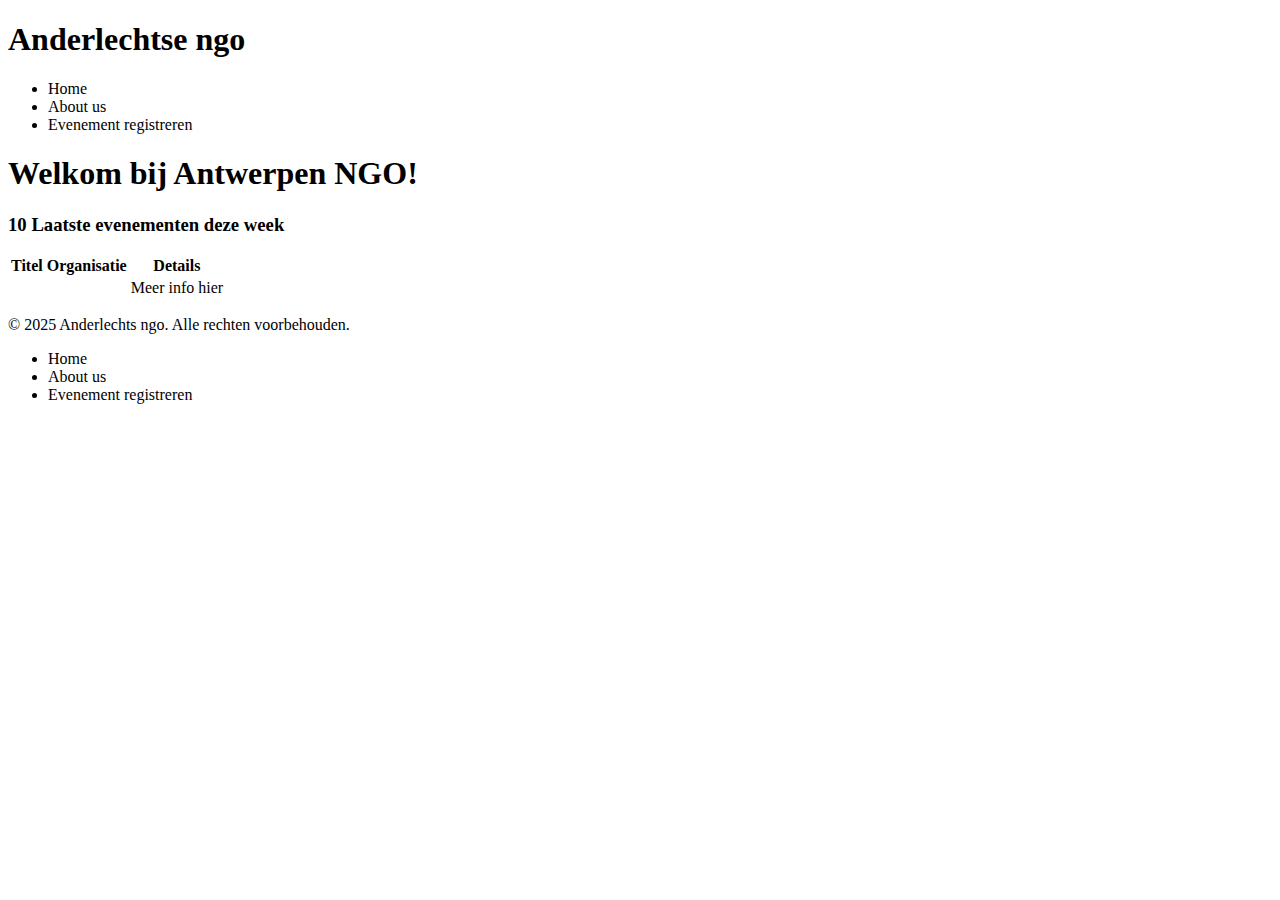
<file: src/main/resources/templates/index.html>
<!DOCTYPE html>
<html lang="en" xmlns:th="http://www.thymeleaf.org">
<head>
    <meta charset="UTF-8">
    <title>Homepage</title>
    <link rel="stylesheet" type="text/css" th:href="@{/style.css}">
</head>
<body>
<header>
    <h1>Anderlechtse ngo</h1>
    <nav class="navigatie">
        <ul>
            <li><a th:href="@{index}">Home</a></li>
            <li><a th:href="@{about}">About us</a></li>
            <li><a th:href="@{new}">Evenement registreren</a></li>
        </ul>
    </nav>
</header>


<main>
    <h1>Welkom bij Antwerpen NGO!</h1>
    <h3>10 Laatste evenementen deze week</h3>
    <table>
        <thead>
        <tr>
            <th>Titel</th>
            <th>Organisatie</th>
            <th>Details</th>
        </tr>
        </thead>
        <tbody>
        <tr th:each="event : ${events}">
            <td th:text="${event.titel}"></td>
            <td th:text="${event.organisatie}"></td>
            <td>
                <a th:href="@{'/detail'(id=${event.id})}">Meer info hier</a>
            </td>
        </tr>
        </tbody>
    </table>

</main>
<footer>

    <p>&copy; 2025  Anderlechts ngo. Alle rechten voorbehouden.</p>
    <ul>
        <li><a th:href="@{index}">Home</a></li>
        <li><a th:href="@{about}">About us</a></li>
        <li><a th:href="@{new}">Evenement registreren</a></li>
    </ul>

</footer>
</body>
</html>
</file>
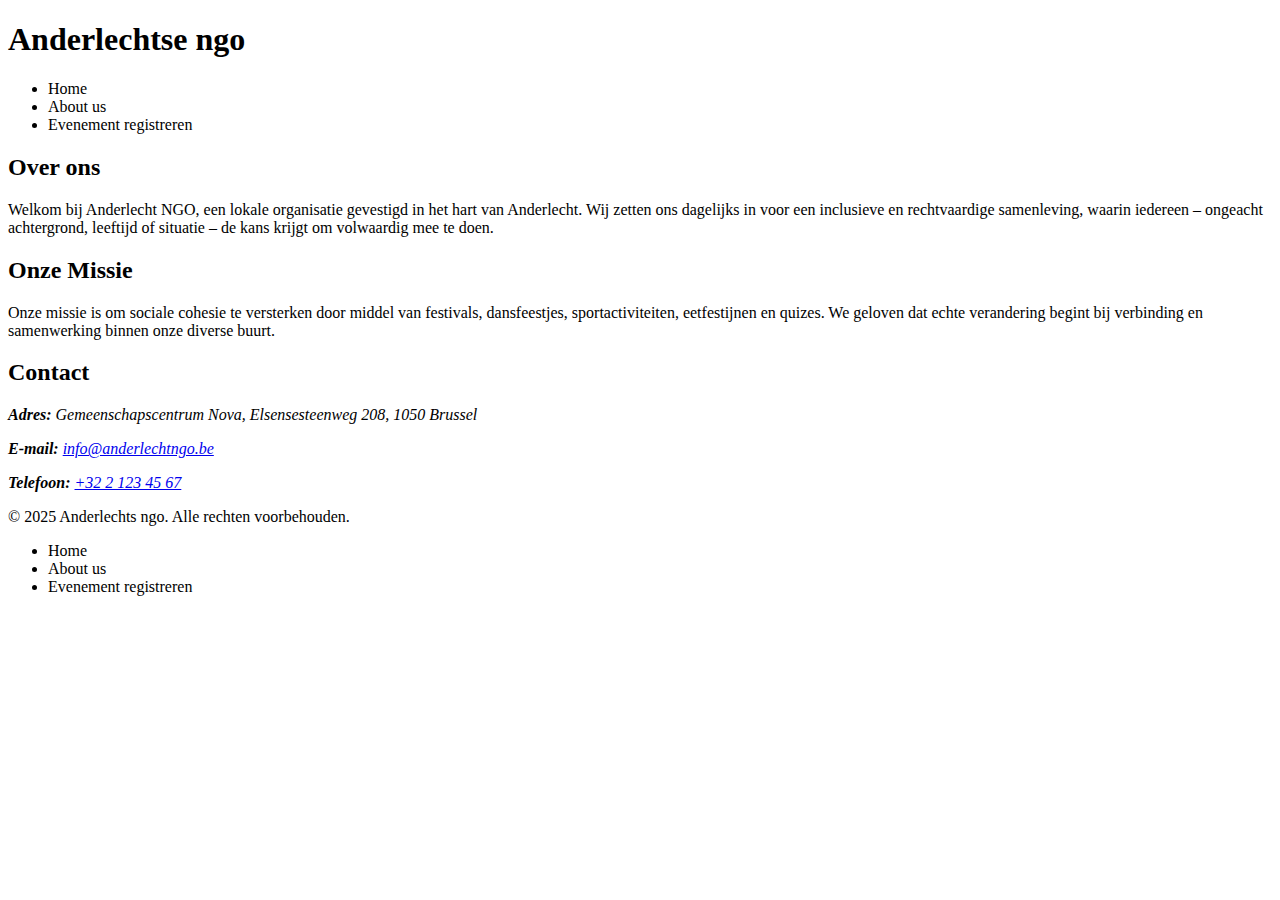
<file: src/main/resources/templates/about.html>
<!DOCTYPE html>
<html lang="en" xmlns:th="http://www.thymeleaf.org">
<link rel="stylesheet" th:href="@{/style.css}">
<head>
    <meta charset="UTF-8">

    <title>About us</title>

</head>
<body>


<header>
    <h1>Anderlechtse ngo</h1>
    <nav class="navigatie">
        <ul>
            <li><a th:href="@{index}">Home</a></li>
            <li><a th:href="@{about}">About us</a></li>
            <li><a th:href="@{new}">Evenement registreren</a></li>
        </ul>
    </nav>
</header>

<main>
    <h2>Over ons</h2>
    <p>
        Welkom bij Anderlecht NGO, een lokale organisatie
        gevestigd in het hart van Anderlecht.
        Wij zetten ons dagelijks in voor een inclusieve en rechtvaardige samenleving,
        waarin iedereen – ongeacht achtergrond, leeftijd of situatie – de kans krijgt om volwaardig mee te doen.
    </p>

    <h2>Onze Missie</h2>
    <p>
        Onze missie is om sociale cohesie te versterken door middel van festivals, dansfeestjes, sportactiviteiten, eetfestijnen en quizes.
        We geloven dat echte verandering begint bij verbinding en samenwerking binnen onze diverse buurt.
    </p>

    <h2>Contact</h2>
    <address>
        <p><strong>Adres:</strong> Gemeenschapscentrum Nova, Elsensesteenweg 208, 1050 Brussel</p>
        <p><strong>E-mail:</strong> <a href="mailto:info@anderlechtngo.be">info@anderlechtngo.be</a></p>
        <p><strong>Telefoon:</strong> <a href="tel:+3221234567">+32 2 123 45 67</a></p>
    </address>

</main>
<footer>
    <p>&copy; 2025  Anderlechts ngo. Alle rechten voorbehouden.</p>
    <ul>
        <li><a th:href="@{index}">Home</a></li>
        <li><a th:href="@{about}">About us</a></li>
        <li><a th:href="@{new}">Evenement registreren</a></li>
    </ul>
</footer>
</body>
</html>
</file>
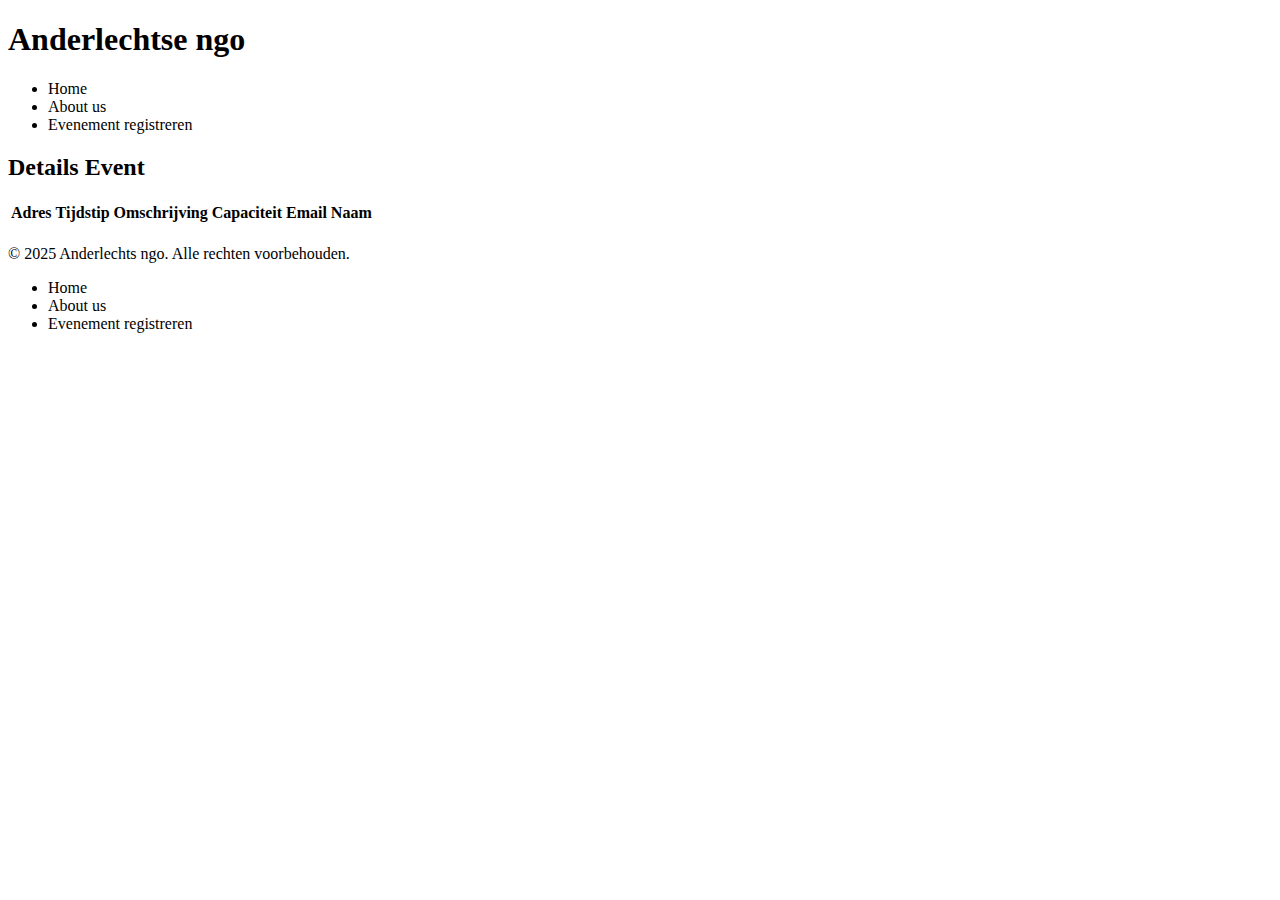
<file: src/main/resources/templates/detail.html>
<!DOCTYPE html>
<html lang="en" xmlns:th="http://www.thymeleaf.org">
<link rel="stylesheet" th:href="@{/style.css}">
<head>
    <meta charset="UTF-8">
    <title>Details</title>
</head>
<body>


<header>
    <h1>Anderlechtse ngo</h1>
    <nav class="navigatie">
        <ul>
            <li><a th:href="@{index}">Home</a></li>
            <li><a th:href="@{about}">About us</a></li>
            <li><a th:href="@{new}">Evenement registreren</a></li>
        </ul>
    </nav>
</header>

<main>
    <h2 th:text="${event.titel}">Details Event</h2>
    <table>
        <thead>
        <tr>
            <th>Adres</th>
            <th>Tijdstip</th>
            <th>Omschrijving</th>
            <th>Capaciteit</th>
            <th>Email</th>
            <th>Naam</th>
        </tr>
        </thead>
        <tbody>
        <tr>
            <td th:text="${event.locatie.adres}"></td>
            <td th:text="${event.tijdstip}"></td>
            <td th:text="${event.omschrijving}"></td>
            <td th:text="${event.locatie.capaciteit}"></td>
            <td th:text="${event.email}"></td>
            <td th:text="${event.locatie.naam}"></td>
        </tr>
        </tbody>
    </table>
</main>
<footer>
    <p>&copy; 2025  Anderlechts ngo. Alle rechten voorbehouden.</p>
    <ul>
        <li><a th:href="@{index}">Home</a></li>
        <li><a th:href="@{about}">About us</a></li>
        <li><a th:href="@{new}">Evenement registreren</a></li>
    </ul>
</footer>
</body>
</html>
</file>
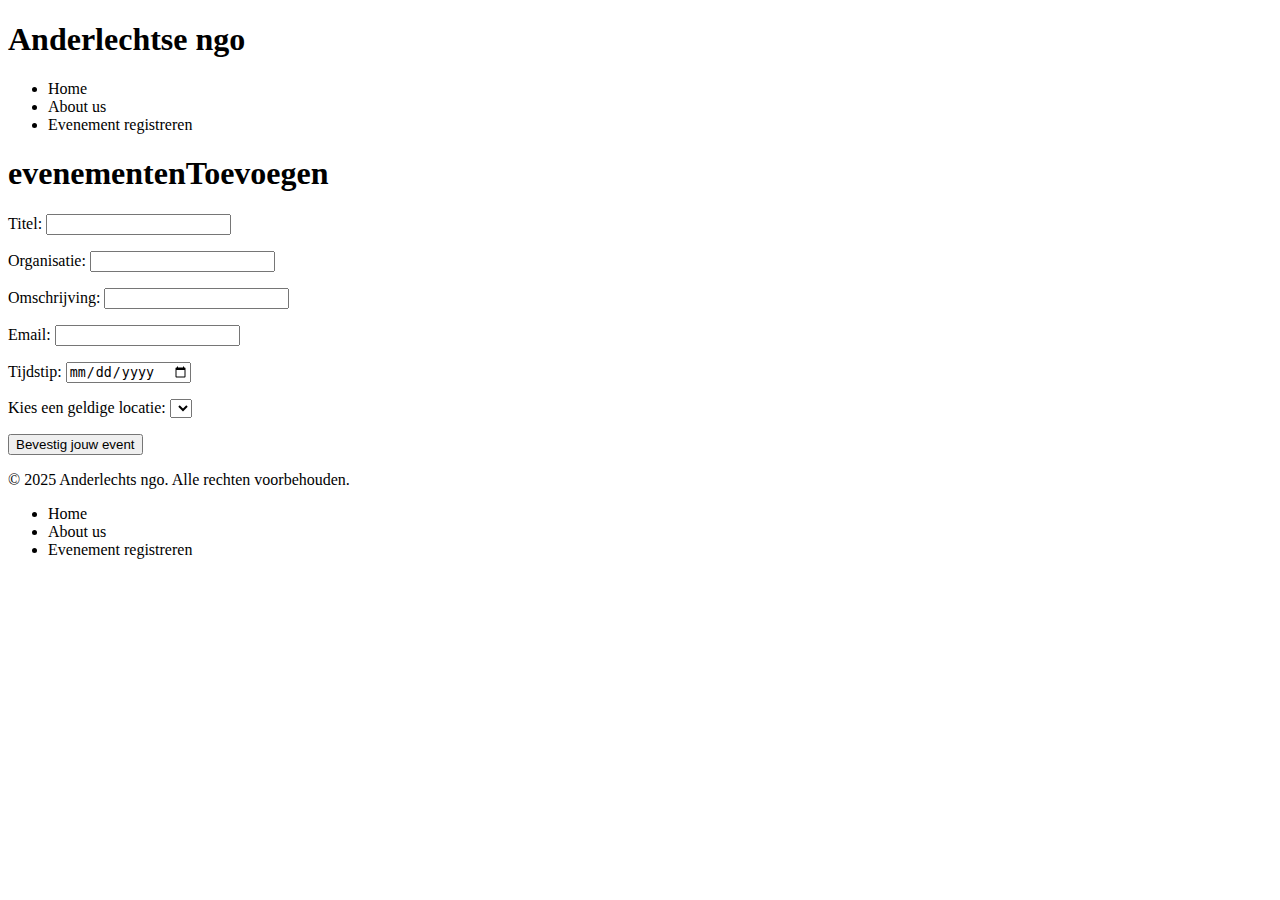
<file: src/main/resources/templates/new.html>
<!DOCTYPE html>
<html lang="en" xmlns:th="http://www.thymeleaf.org">
<link rel="stylesheet" th:href="@{/style.css}">

<head>
    <meta charset="UTF-8">
    <meta name="viewport" content="width=device-width, initial-scale=1">
    <title>New</title>


</head>
<body>
<header>
    <h1>Anderlechtse ngo</h1>
    <nav class="navigatie">
        <ul>
            <li><a th:href="@{index}">Home</a></li>
            <li><a th:href="@{about}">About us</a></li>
            <li><a th:href="@{new}">Evenement registreren</a></li>
        </ul>
    </nav>
</header>
<main class="formulier">
    <h1>evenementenToevoegen</h1>
    <form th:action="@{/new}" th:object="${event}" method="post">
        <p>Titel: <input type="text" th:field="*{titel}" required>
            <span th:if="${#fields.hasErrors('titel')}" th:errors="*{titel}" style="color: red">
        </span></p>

        <p>Organisatie: <input type="text" th:field="*{organisatie}" required>
            <span th:if="${#fields.hasErrors('organisatie')}" th:errors="*{organisatie}" style="color: red">
        </span></p>

        <p>Omschrijving: <input type="text" th:field="*{omschrijving}" required>
        <span th:if="${#fields.hasErrors('omschrijving')}" th:errors="*{omschrijving}" style="color: red">
        </span></p>

        <p>Email: <input type="email" th:field="*{email}" required>
        <span th:if="${#fields.hasErrors('email')}" th:errors="*{email}" style="color: red"></span>
        </p>

        <p>Tijdstip: <input type="date" th:field="*{tijdstip}" required>
        <span th:if="${#fields.hasErrors('tijdstip')}" th:errors="*{tijdstip}" style="color:red"></span></p>

        <p>Kies een geldige locatie:
        <select th:field="*{locatie.id}">
            <option th:each="locaties : ${locaties}"
                    th:value="${locaties.id}"
                    th:text="${locaties.naam + ' _ ' + locaties.adres}"></option>
        </select>
        </p>
        <p><button type="submit">Bevestig jouw event</button> </p>
    </form>

</main>
<footer>

    <p>&copy; 2025  Anderlechts ngo. Alle rechten voorbehouden.</p>

    <ul>
        <li><a th:href="@{index}">Home</a></li>
        <li><a th:href="@{about}">About us</a></li>
        <li><a th:href="@{new}">Evenement registreren</a></li>
    </ul>

</footer>
</body>
</html>
</file>
